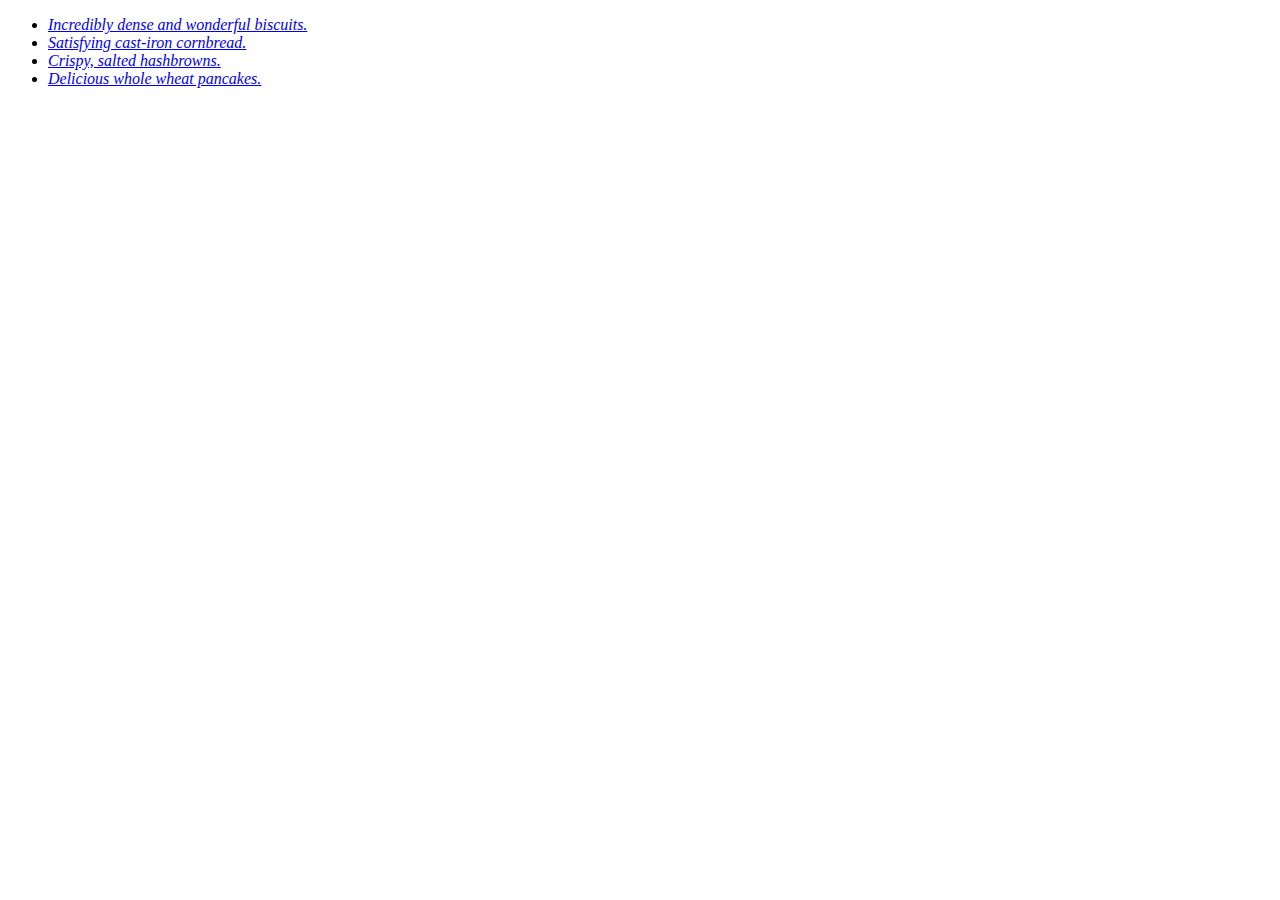
<file: index.html>
<!DOCTYPE html>
<head>
    <meta charset="utf-8">
    <link rel="stylesheet" href="styles.css">
</head>
<body>
    <ul>
        <li><a href="./recipes/biscuits.html">Incredibly dense and wonderful biscuits.</a></li>
        <li><a href="./recipes/cornbread.html">Satisfying cast-iron cornbread.</a></li>
        <li><a href="./recipes/hashbrowns.html">Crispy, salted hashbrowns.</a></li>
        <li><a href="./recipes/pancakes.html">Delicious whole wheat pancakes.</a></li>
    </ul>
    
</body>
</file>
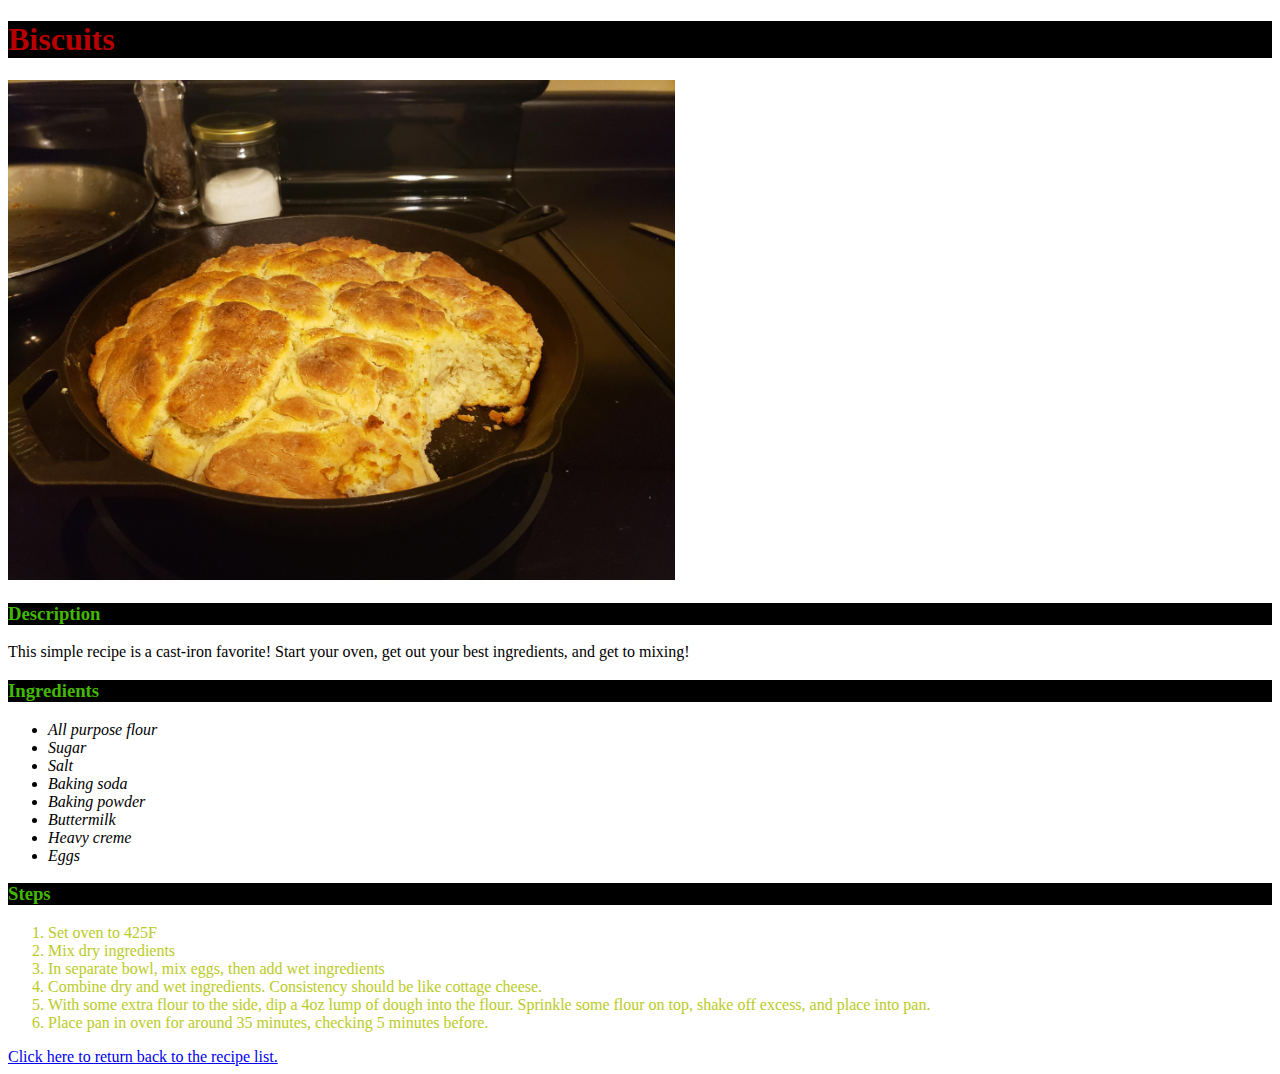
<file: recipes/biscuits.html>
<!DOCTYPE html>
<html lang="en">
<head>
    <meta charset="UTF-8">
    <meta name="viewport" content="width=device-width, initial-scale=1.0">
    <title>Biscuits Recipe</title>
    <link rel="stylesheet" href="../styles.css">
</head>
<body>
    <h1>Biscuits</h1>
    <img src="../images/biscuits.jpeg" alt="A cast iron pan filled with large, dense biscuits" height="500" width="auto">
    <h3>Description</h3>
    <p>This simple recipe is a cast-iron favorite! Start your oven, get out your best ingredients, and get to mixing!</p>
    <h3>Ingredients</h3>
    <ul>
        <li>All purpose flour</li>
        <li>Sugar</li>
        <li>Salt</li>
        <li>Baking soda</li>
        <li>Baking powder</li>
        <li>Buttermilk</li>
        <li>Heavy creme</li>
        <li>Eggs</li>
    </ul>
    <h3>Steps</h3>
    <ol>
        <li>Set oven to 425F</li>
        <li>Mix dry ingredients</li>
        <li>In separate bowl, mix eggs, then add wet ingredients</li>
        <li>Combine dry and wet ingredients. Consistency should be like cottage cheese.</li>
        <li>With some extra flour to the side, dip a 4oz lump of dough into the flour. Sprinkle some flour on top, shake off excess, and place into pan. </li>
        <li>Place pan in oven for around 35 minutes, checking 5 minutes before. </li>
    </ol>
    <a href="../index.html">Click here to return back to the recipe list.</a>
</body>
</html>
</file>
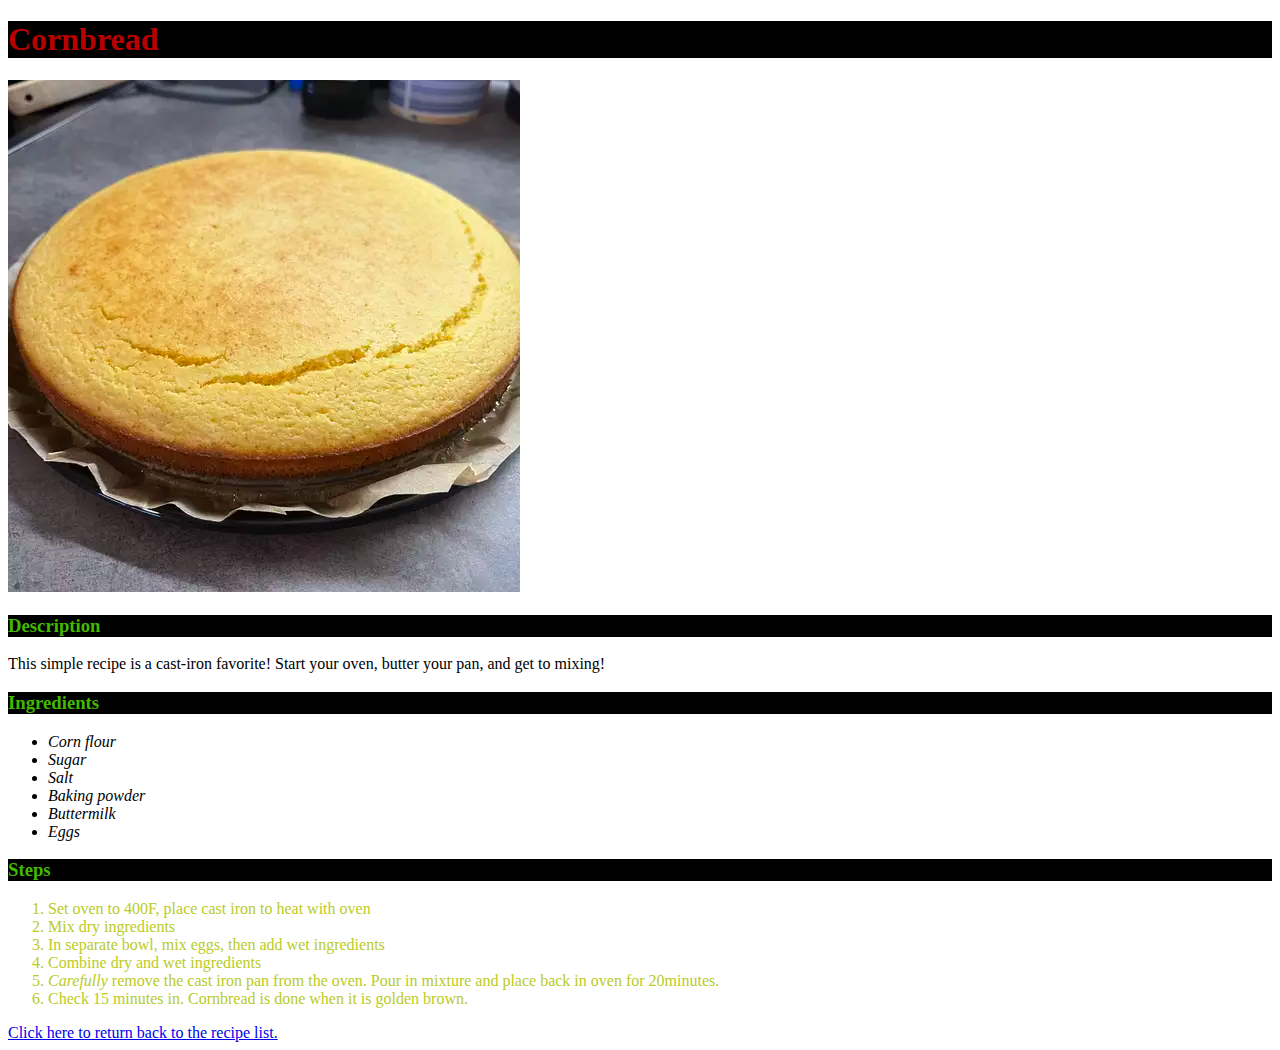
<file: recipes/cornbread.html>
<!DOCTYPE html>
<html lang="en">
<head>
    <meta charset="UTF-8">
    <meta name="viewport" content="width=device-width, initial-scale=1.0">
    <title>Cornbread Recipe</title>
    <link rel="stylesheet" href="../styles.css">
</head>
<body>
    <h1>Cornbread</h1>
    <img src="../images/cornbread.webp" alt="A circular loaf of cornbread">
    <h3>Description</h3>
    <p>This simple recipe is a cast-iron favorite! Start your oven, butter your pan, and get to mixing!</p>
    <h3>Ingredients</h3>
    <ul>
        <li>Corn flour</li>
        <li>Sugar</li>
        <li>Salt</li>
        <li>Baking powder</li>
        <li>Buttermilk</li>
        <li>Eggs</li>
    </ul>
    <h3>Steps</h3>
    <ol>
        <li>Set oven to 400F, place cast iron to heat with oven</li>
        <li>Mix dry ingredients</li>
        <li>In separate bowl, mix eggs, then add wet ingredients</li>
        <li>Combine dry and wet ingredients</li>
        <li><em>Carefully</em> remove the cast iron pan from the oven. Pour in mixture and place back in oven for 20minutes.</li>
        <li>Check 15 minutes in. Cornbread is done when it is golden brown.</li>
    </ol>
    <a href="../index.html">Click here to return back to the recipe list.</a>
</body>
</html>
</file>
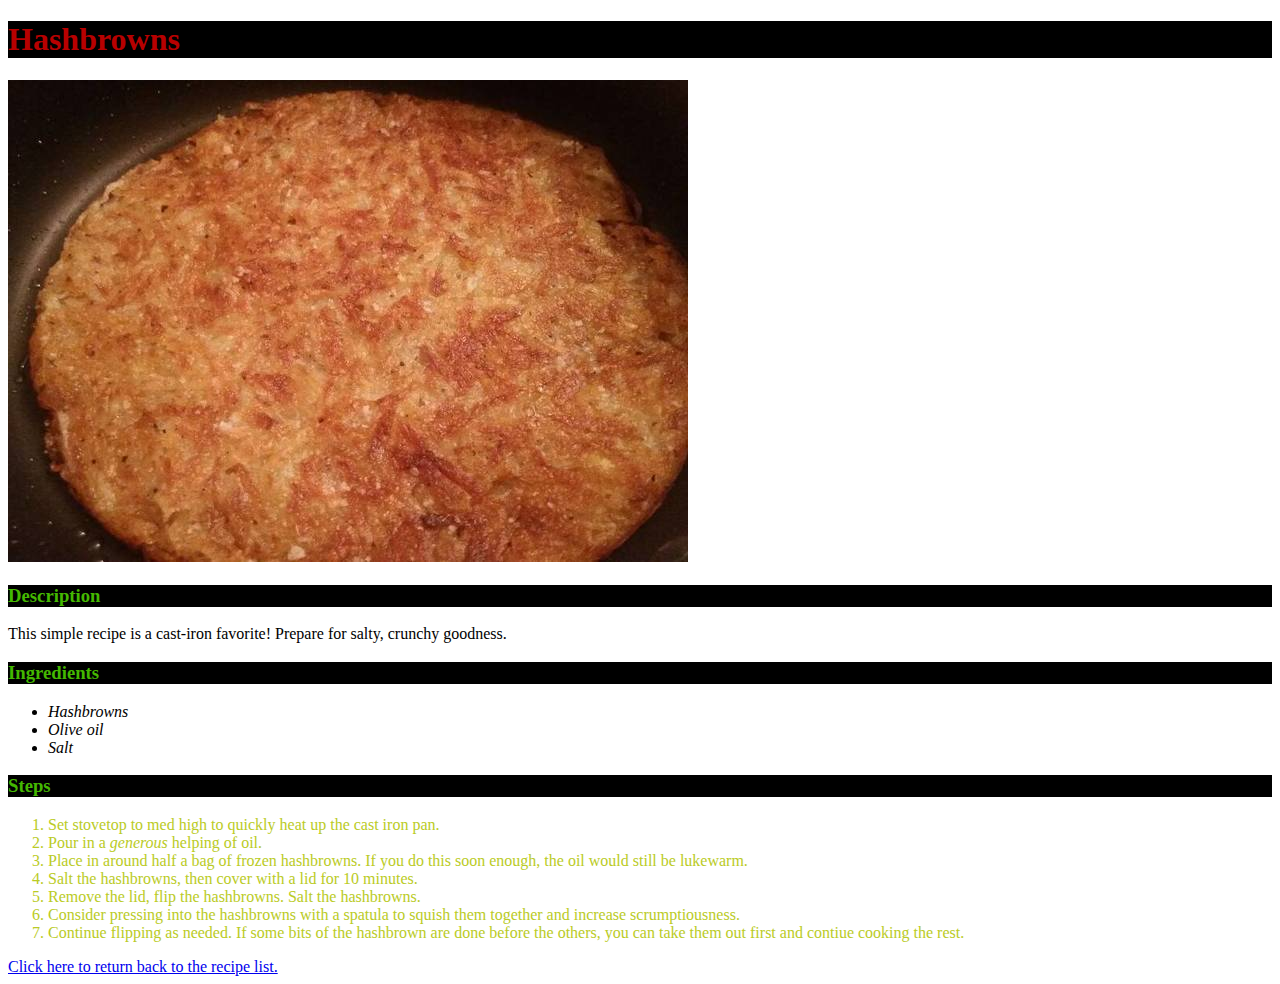
<file: recipes/hashbrowns.html>
<!DOCTYPE html>
<html lang="en">
<head>
    <meta charset="UTF-8">
    <meta name="viewport" content="width=device-width, initial-scale=1.0">
    <title>Hashbrowns Recipe</title>
    <link rel="stylesheet" href="../styles.css">
</head>
<body>
    <h1>Hashbrowns</h1>
    <img src="../images/hashbrowns.jpg" alt="A circular plate of well-browned, crispy hashbrowns">
    <h3>Description</h3>
    <p>This simple recipe is a cast-iron favorite! Prepare for salty, crunchy goodness.</p>
    <h3>Ingredients</h3>
    <ul>
        <li>Hashbrowns</li>
        <li>Olive oil</li>
        <li>Salt</li>
    </ul>
    <h3>Steps</h3>
    <ol>
        <li>Set stovetop to med high to quickly heat up the cast iron pan.</li>
        <li>Pour in a <em>generous</em> helping of oil.</li>
        <li>Place in around half a bag of frozen hashbrowns. If you do this soon enough, the oil would still be lukewarm.
        <li>Salt the hashbrowns, then cover with a lid for 10 minutes.</li>
        <li>Remove the lid, flip the hashbrowns. Salt the hashbrowns.</li>
        <li>Consider pressing into the hashbrowns with a spatula to squish them together and increase scrumptiousness.</li>
        <li>Continue flipping as needed. If some bits of the hashbrown are done before the others, you can take them out first and contiue cooking the rest.</li>
    </ol>
    <a href="../index.html">Click here to return back to the recipe list.</a>
</body>
</html>
</file>
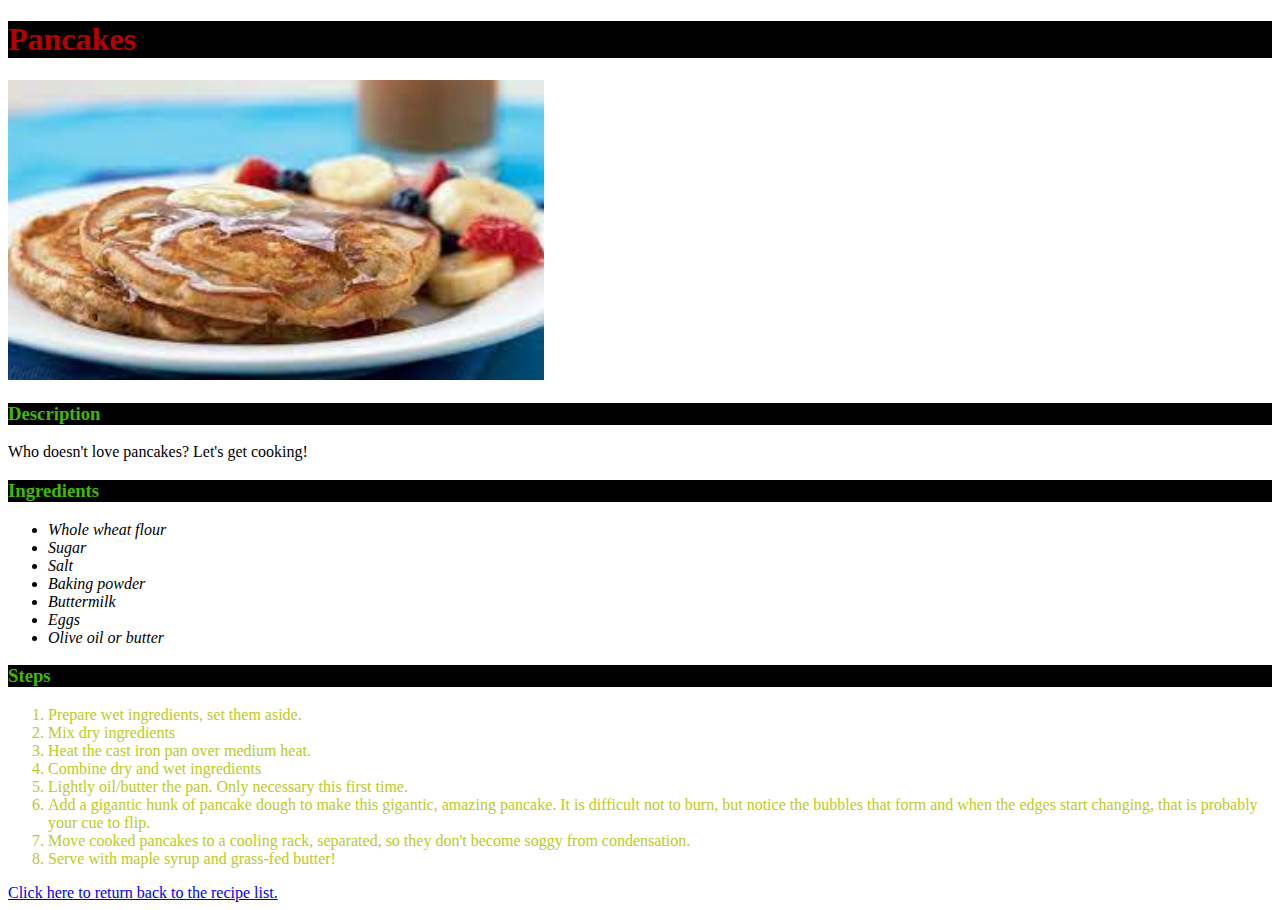
<file: recipes/pancakes.html>
<!DOCTYPE html>
<html lang="en">
<head>
    <meta charset="UTF-8">
    <meta name="viewport" content="width=device-width, initial-scale=1.0">
    <title>Pancakes Recipe</title>
    <link rel="stylesheet" href="../styles.css">
</head>
<body>
    <h1>Pancakes</h1>
    <img src="../images/pancakes.jpeg" alt="A plate that contains some yummy-looking pancakes." height="300" width="auto">
    <h3>Description</h3>
    <p>Who doesn't love pancakes? Let's get cooking!</p>
    <h3>Ingredients</h3>
    <ul>
        <li>Whole wheat flour</li>
        <li>Sugar</li>
        <li>Salt</li>
        <li>Baking powder</li>
        <li>Buttermilk</li>
        <li>Eggs</li>
        <li>Olive oil or butter</li>
    </ul>
    <h3>Steps</h3>
    <ol>
        <li>Prepare wet ingredients, set them aside.</li>
        <li>Mix dry ingredients</li>
        <li>Heat the cast iron pan over medium heat.</li>
        <li>Combine dry and wet ingredients</li>
        <li>Lightly oil/butter the pan. Only necessary this first time. </li>
        <li>Add a gigantic hunk of pancake dough to make this gigantic, amazing pancake. It is difficult not to burn, but notice the bubbles that form and when the edges start changing, that is probably your cue to flip.</li>
        <li>Move cooked pancakes to a cooling rack, separated, so they don't become soggy from condensation.</li>
        <li>Serve with maple syrup and grass-fed butter!</li>
    </ol>
    <a href="../index.html">Click here to return back to the recipe list.</a>
</body>
</html>
</file>
<file: styles.css>
h1 {
    color: rgb(184, 0, 0);
    background-color: black;
}

h3 {
    color:rgb(68, 184, 0);
    background-color: black;
}

ul {
    font-style: italic;
}

ol {
    color: rgb(186, 203, 37)
}
</file>
